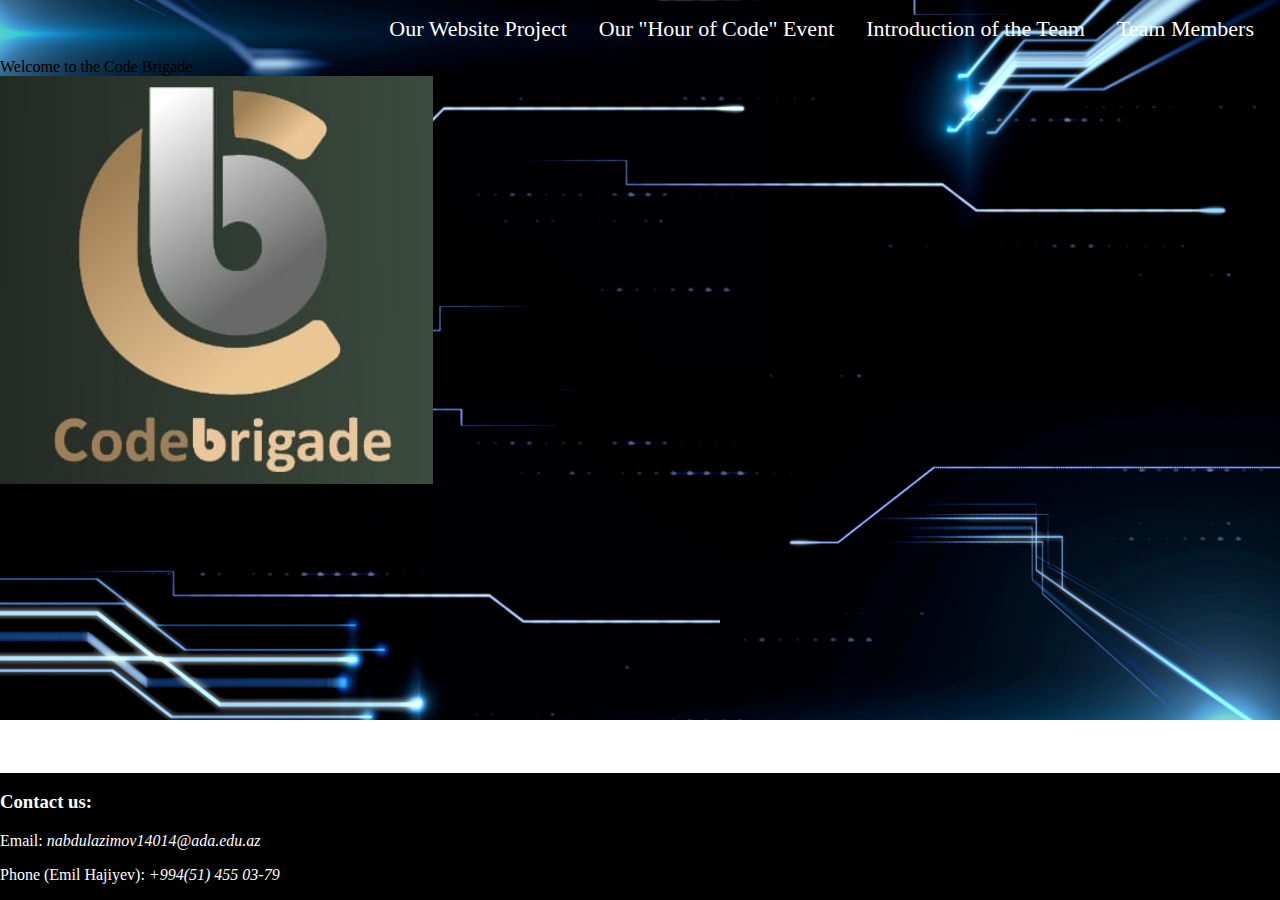
<file: index.html>
<!DOCTYPE html>
<html lang="en">
<head>
    <meta charset="UTF-8"/>
    <meta content="IE=edge" http-equiv="X-UA-Compatible"/>
    <meta content="width=device-width, initial-scale=1.0" name="viewport"/>
    <title>Main Menu</title>
    <link href="css/style.css" rel="stylesheet"/>
</head>
<body>
<header>

    <ul>
        <li>
            <a href="about_team_members.html">Team Members</a>
        </li>
        <li>
            <a href="introduction_to_team.html">Introduction of the Team</a>
        </li>
        <li>
            <a href="about_hour_of_code.html">Our "Hour of Code" Event</a>
        </li>
        <li>
            <a href="about_website.html">Our Website Project</a>
        </li>
    </ul>

</header>


<div class="content">

    <div id="content-header-info">
        <span> Welcome to the Code Brigade </span>
    </div>
	 <div>
		 <img id="main-logo" src="media/logo.png">
	 </div>

    <div id="content-info">
        <span> Make it work, make it right, make it fast </span>
    </div>

</div>

<footer>
   <div class="footer-item-container">
        <div class="contact">
            <h3>Contact us:</h3>
            <p>
               <span class="contact-name-item">Email:</span>
               <i><a href="mailto: nabdulazimov14014@ada.edu.az" style="color:white; text-decoration:none;">nabdulazimov14014@ada.edu.az</a></i>
            </p>
            <p>
               <span class="contact-name-item">Phone (Emil Hajiyev): </span><i>+994(51) 455 03-79</i>
            </p>
        </div>
   </div>

</footer>
</body>
</html>
</file>
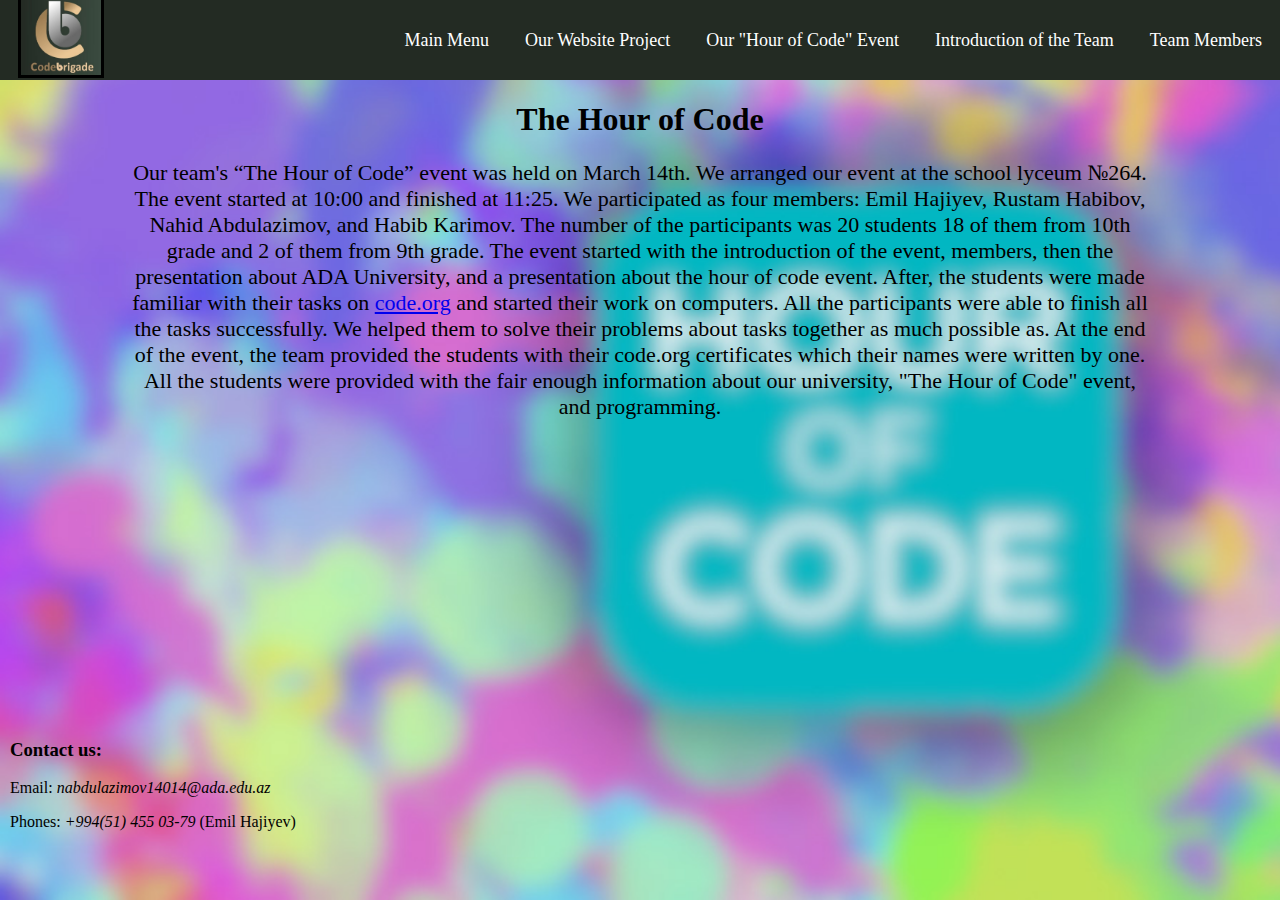
<file: about_hour_of_code.html>
<!DOCTYPE html>
<html lang="en">
<head>
    <meta charset="UTF-8"/>
    <meta content="IE=edge" http-equiv="X-UA-Compatible"/>
    <meta content="width=device-width, initial-scale=1.0" name="viewport"/>
    <title>The Hour of Code</title>
    <link href="css/content-pages.css" rel="stylesheet"/>
</head>
<body style="background-image: url('media/hour-of-code-background_edited.jpg'); background-repeat: no-repeat; background-size:cover">
<header>

    <ul>
        <li style="float: left;">
            <a href="index.html">
                <img style="width: 80px;" src="media/logo.png" alt="Logo">
            </a>
        </li>
        <li>
            <a href="about_team_members.html">Team Members</a>
        </li>
        <li>
            <a href="introduction_to_team.html">Introduction of the Team</a>
        </li>
        <li>
            <a href="about_hour_of_code.html">Our "Hour of Code" Event</a>
        </li>
        <li>
            <a href="about_website.html">Our Website Project</a>
        </li>
		  <li>
			<a href="index.html">Main Menu</a>
		</li>
    </ul>

</header>


<div class="content-container" style="color: black">

    <div class="content">

        <div class="content-header">
            <h1>The Hour of Code</h1>
        </div>
        <div class="content-body">
            <p style="font-size:22px;">Our team's “The Hour of Code” event was held on March 14th. We arranged our event at the school lyceum №264.
				 The event started at 10:00 and finished at 11:25. We participated as four members: Emil Hajiyev, Rustam Habibov, 
				 Nahid Abdulazimov, and Habib Karimov. The number of the participants was 20 students 18 of them from 10th grade 
				 and 2 of them from 9th grade. The event started with the introduction of the event, members, then the presentation 
				 about ADA University, and a presentation about the hour of code event. After, the students were made familiar with 
				 their tasks on <a href="https://code.org/" target="_blank">code.org</a> and started their work on computers. All the participants were able to finish all the tasks 
				 successfully. We helped them to solve their problems about tasks together as much possible as. At the end of the event, 
				 the team provided the students with their code.org certificates which their names were written by one. All the students 
				 were provided with the fair enough information about our university, "The Hour of Code" event, and programming.</p>
        </div>
    </div>

</div>

<footer>

    <div class="footer-item-container">

    </div>
    <div class="footer-item-container">
        <div class="contact" style="color:black;">
            <h3>Contact us:</h3>
            <p>
                <span class="contact-name-item">Email:</span>
                <i><a href="mailto: nabdulazimov14014@ada.edu.az" style="color:black; text-decoration:none;">nabdulazimov14014@ada.edu.az</a></i>
            </p>
            <p>
                <span class="contact-name-item">Phones:</span> <i>+994(51) 455 03-79</i><span> (Emil Hajiyev)</span>
            </p>
        </div>
    </div>

    <div class="footer-item-container">
    </div>

</footer>
</body>
</html>
</file>
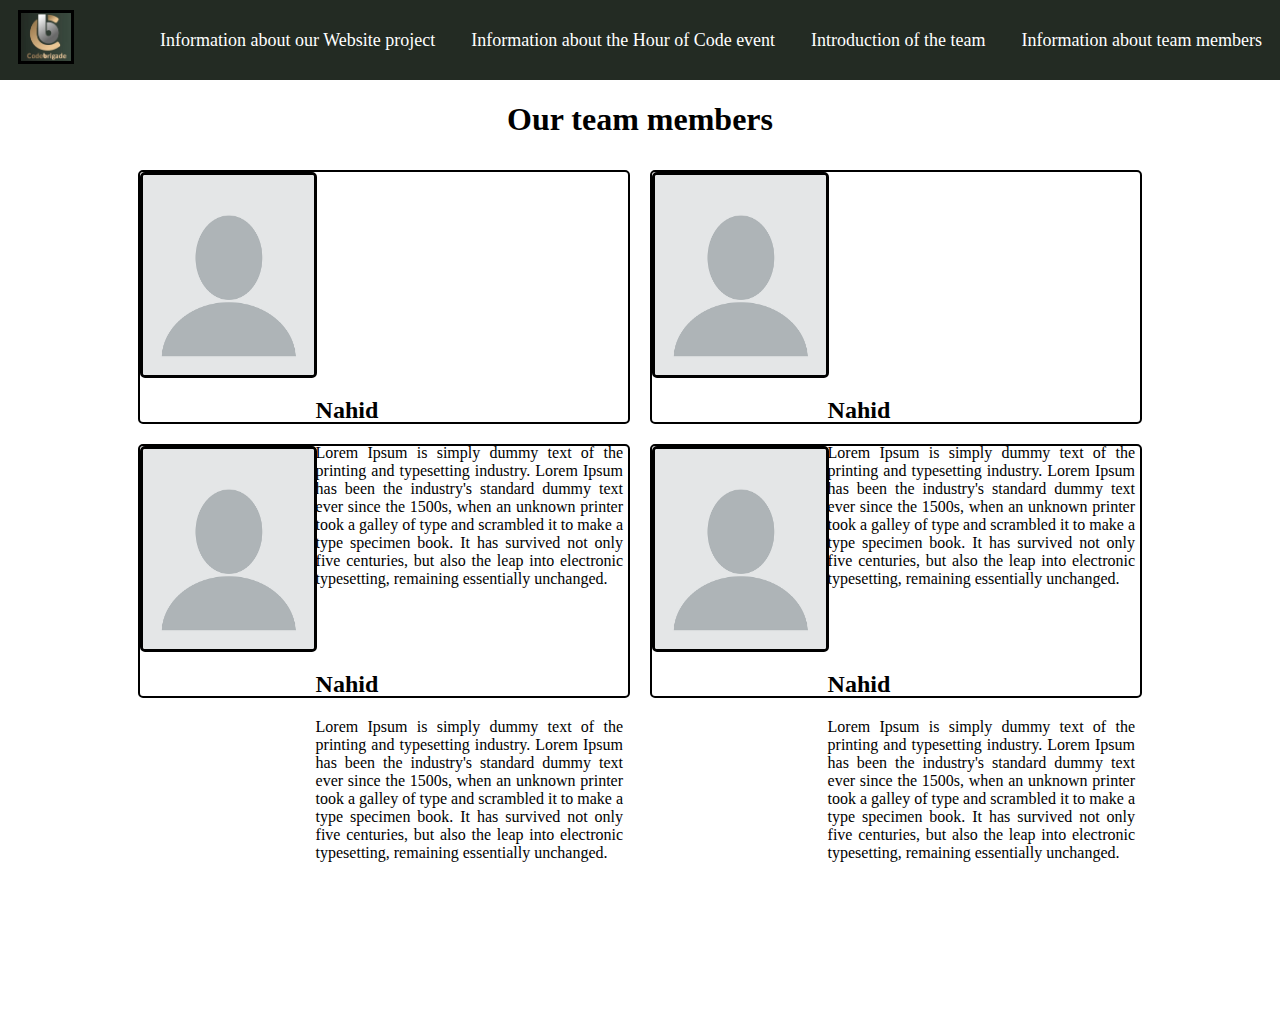
<file: about_team_members.html>
<!DOCTYPE html>
<html lang="en">
<head>
    <meta charset="UTF-8"/>
    <meta content="IE=edge" http-equiv="X-UA-Compatible"/>
    <meta content="width=device-width, initial-scale=1.0" name="viewport"/>
    <title>Code brigade - Team members</title>
    <link href="css/content-pages.css" rel="stylesheet"/>
</head>
<body>
<header>

    <ul>
        <li style="float: left;">
            <a href="index.html">
                <img style="width: 50px;" src="media/logo.png" alt="Logo">
            </a>
        </li>
        <li>
            <a href="about_team_members.html">Information about team members</a>
        </li>
        <li>
            <a href="introduction_to_team.html">Introduction of the team</a>
        </li>
        <li>
            <a href="about_hour_of_code.html">Information about the Hour of Code event</a>
        </li>
        <li>
            <a href="about_website.html">Information about our Website project</a>
        </li>
    </ul>

</header>


<div class="content-container" style="color: black">

    <div class="content">

        <div class="content-header">
            <h1>Our team members</h1>
        </div>
        <div class="content-body">

            <div class="team-member-row">
                <div class="team-member">
                    <div class="team-member-photo">
                        <img style="height: 100%; border-radius: 5px;" src="media/empty_profile_photo.png" alt="Profile photo">
                    </div>

                    <div class="team-member-info">
                        <h2>Nahid</h2>
                        Lorem Ipsum is simply dummy text of the printing and typesetting industry. Lorem Ipsum has been the industry's standard dummy text ever since the 1500s, when an unknown printer took a galley of type and scrambled it to make a type specimen book. It has survived not only five centuries, but also the leap into electronic typesetting, remaining essentially unchanged.
                    </div>
                </div>
                <div class="team-member">
                    <div class="team-member-photo">
                        <img style="height: 100%; border-radius: 5px;" src="media/empty_profile_photo.png" alt="Profile photo">
                    </div>

                    <div class="team-member-info">
                        <h2>Nahid</h2>
                        Lorem Ipsum is simply dummy text of the printing and typesetting industry. Lorem Ipsum has been the industry's standard dummy text ever since the 1500s, when an unknown printer took a galley of type and scrambled it to make a type specimen book. It has survived not only five centuries, but also the leap into electronic typesetting, remaining essentially unchanged.
                    </div>
                </div>
            </div>
            <div class="team-member-row">
                <div class="team-member">
                    <div class="team-member-photo">
                        <img style="height: 100%; border-radius: 5px;" src="media/empty_profile_photo.png" alt="Profile photo">
                    </div>

                    <div class="team-member-info">
                        <h2>Nahid</h2>
                        Lorem Ipsum is simply dummy text of the printing and typesetting industry. Lorem Ipsum has been the industry's standard dummy text ever since the 1500s, when an unknown printer took a galley of type and scrambled it to make a type specimen book. It has survived not only five centuries, but also the leap into electronic typesetting, remaining essentially unchanged.
                    </div>
                </div>
                <div class="team-member">
                    <div class="team-member-photo">
                        <img style="height: 100%; border-radius: 5px;" src="media/empty_profile_photo.png" alt="Profile photo">
                    </div>

                    <div class="team-member-info">
                        <h2>Nahid</h2>
                        Lorem Ipsum is simply dummy text of the printing and typesetting industry. Lorem Ipsum has been the industry's standard dummy text ever since the 1500s, when an unknown printer took a galley of type and scrambled it to make a type specimen book. It has survived not only five centuries, but also the leap into electronic typesetting, remaining essentially unchanged.
                    </div>
                </div>
            </div>

        </div>
    </div>

</div>

<footer>

    <div class="footer-item-container">

    </div>
    <div class="footer-item-container">
        <div class="contact">
            <h3>Contact us:</h3>
            <p>
                <span class="contact-name-item">Email:</span>
                <i><a href="mailto: nabdulazimov14014@ada.edu.az" style="color:white; text-decoration:none;">nabdulazimov14014@ada.edu.az</a></i>
            </p>
            <p>
                <span class="contact-name-item">Phones:</span> <i>+994(55) 555 55-55</i>
            </p>
        </div>
    </div>

    <div class="footer-item-container">
        <div class="shortcuts">
            <h3>Site map:</h3>
            <p><a href="about_team_members.html" class="shortcut-item">Information about team members</a></p>
            <p><a href="introduction_to_team.html" class="shortcut-item">Introduction of the team</a></p>
            <p><a href="about_hour_of_code.html" class="shortcut-item">Preparations for the Hour of Code event</a></p>
            <p><a href="about_website.html" class="shortcut-item">Information about our Website project</a></p>
        </div>
    </div>

    <div class="footer-item-container">
    </div>

</footer>
</body>
</html>
</file>
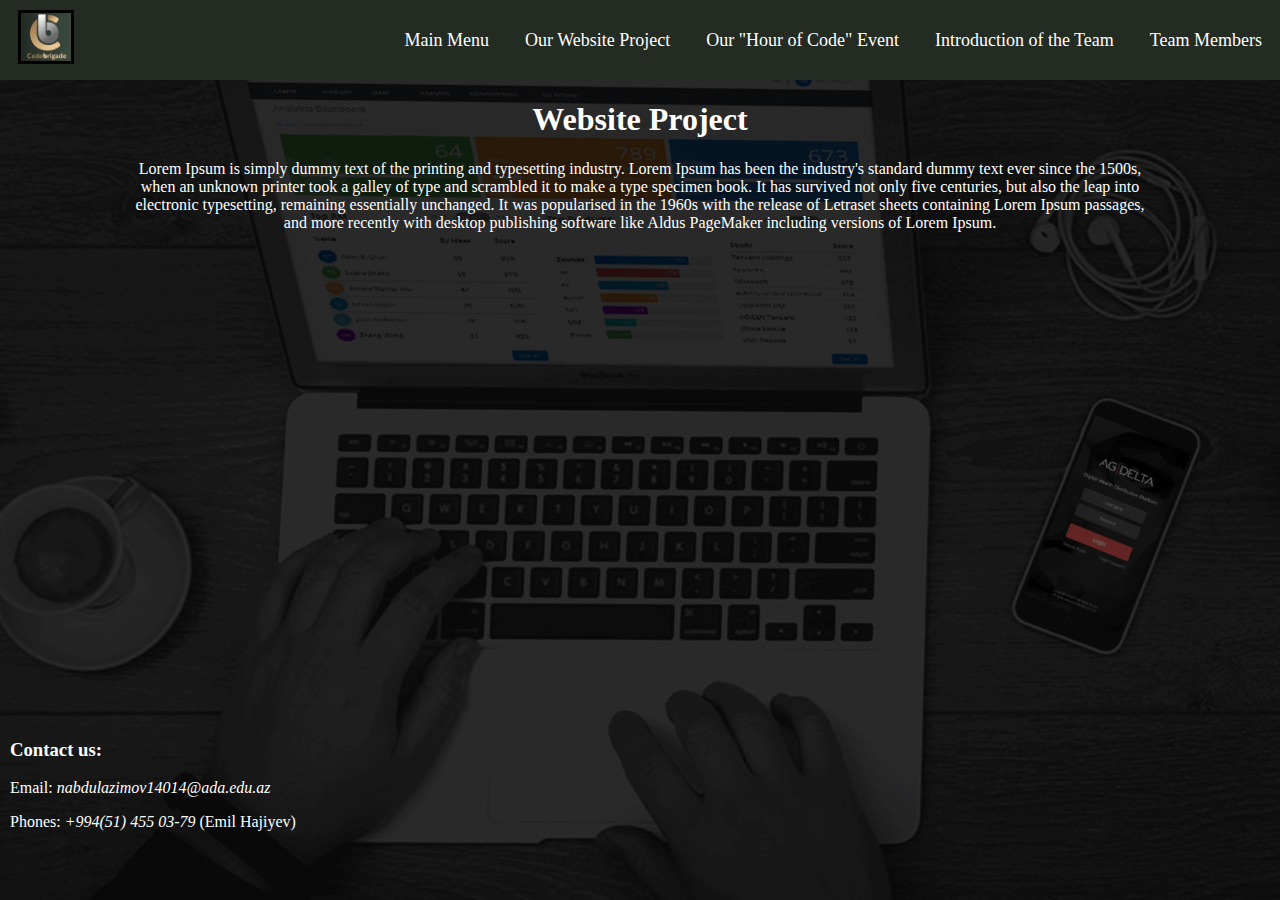
<file: about_website.html>
<!DOCTYPE html>
<html lang="en">

<head>
    <meta charset="UTF-8"/>
    <meta content="IE=edge" http-equiv="X-UA-Compatible"/>
    <meta content="width=device-width, initial-scale=1.0" name="viewport"/>
    <title>Website Project</title>
    <link href="css/content-pages.css" rel="stylesheet"/>
</head>
<body style="background-image: url('media/website_background.jpg')">
<header>

    <ul>
        <li style="float: left;">
            <a href="index.html">
                <img style="width: 50px;" src="media/logo.png" alt="Logo">
            </a>
        </li>
        <li>
            <a href="about_team_members.html">Team Members</a>
        </li>
        <li>
            <a href="introduction_to_team.html">Introduction of the Team</a>
        </li>
        <li>
            <a href="about_hour_of_code.html">Our "Hour of Code" Event</a>
        </li>
        <li>
            <a href="about_website.html">Our Website Project</a>
        </li>
		  <li>
			<a href="index.html">Main Menu</a>
		</li>
    </ul>

</header>


<div class="content-container">

    <div class="content">

        <div class="content-header">
            <h1>Website Project</h1>
        </div>
        <div class="content-body">
            Lorem Ipsum is simply dummy text of the printing and typesetting industry. Lorem Ipsum has been the industry's standard dummy text ever since the 1500s, when an unknown printer took a galley of type and scrambled it to make a type specimen book. It has survived not only five centuries, but also the leap into electronic typesetting, remaining essentially unchanged. It was popularised in the 1960s with the release of Letraset sheets containing Lorem Ipsum passages, and more recently with desktop publishing software like Aldus PageMaker including versions of Lorem Ipsum.
        </div>
    </div>

</div>

<footer>

	<div class="footer-item-container">

	</div>
	<div class="footer-item-container">
		 <div class="contact">
			  <h3>Contact us:</h3>
			  <p>
					<span class="contact-name-item">Email:</span>
					<i><a href="mailto: nabdulazimov14014@ada.edu.az" style="color:white; text-decoration:none;">nabdulazimov14014@ada.edu.az</a></i>
			  </p>
			  <p>
					<span class="contact-name-item">Phones:</span> <i>+994(51) 455 03-79</i><span> (Emil Hajiyev)</span>
			  </p>
		 </div>
	</div>
	<div class="footer-item-container">
	</div>


</footer>
</body>
</html>
</file>
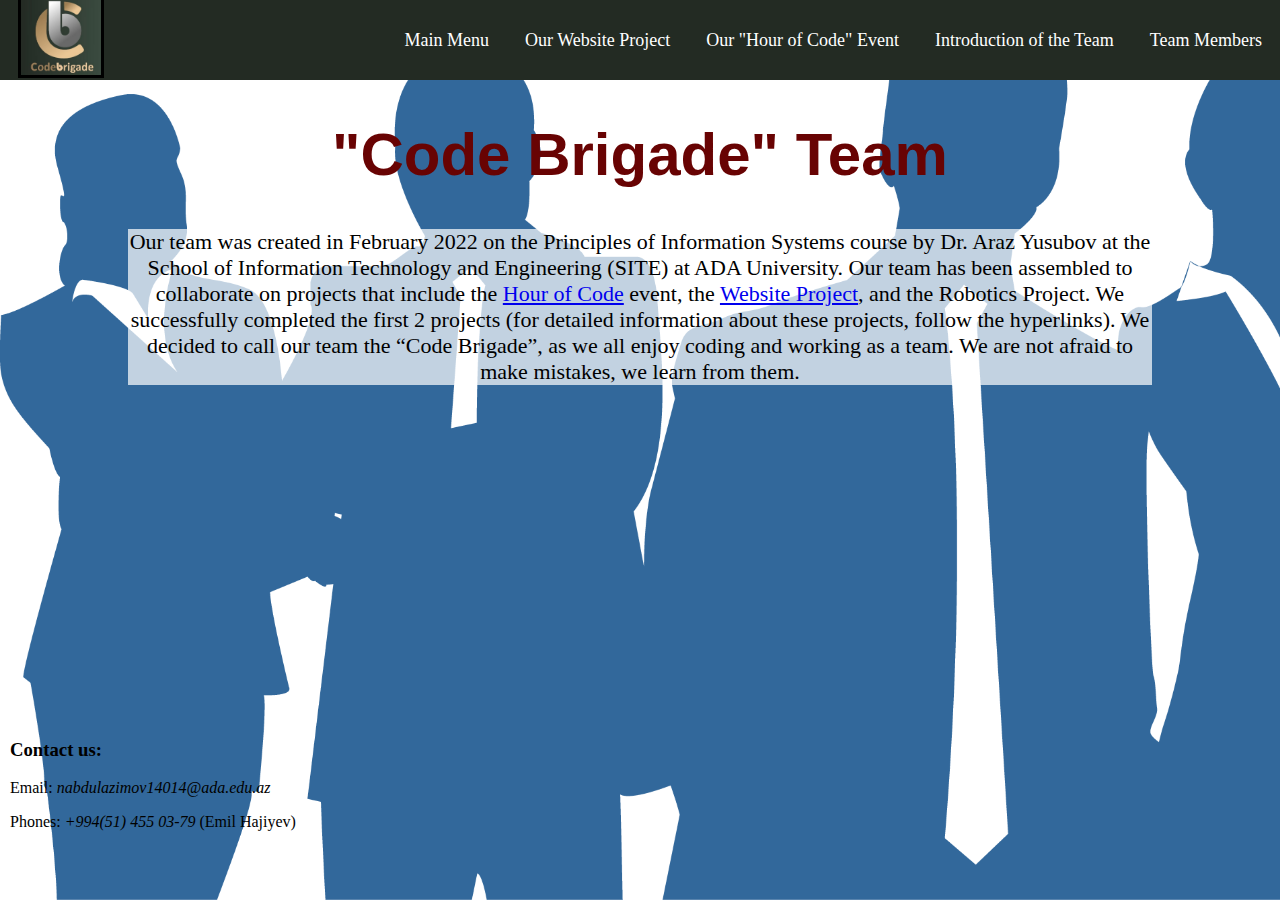
<file: introduction_to_team.html>
<!DOCTYPE html>
<html lang="en">
<head>
    <meta charset="UTF-8"/>
    <meta content="IE=edge" http-equiv="X-UA-Compatible"/>
    <meta content="width=device-width, initial-scale=1.0" name="viewport"/>
    <title>About Team</title>
    <link href="css/content-pages.css" rel="stylesheet"/>
</head>
<body style="background-image: url('media/team_background.png'); background-repeat: no-repeat; background-size:cover">
<header>

    <ul>
        <li style="float: left;">
            <a href="index.html">
                <img style="width: 80px;" src="media/logo.png" alt="Logo">
            </a>
        </li>
        <li>
            <a href="about_team_members.html">Team Members</a>
        </li>
        <li>
            <a href="introduction_to_team.html">Introduction of the Team</a>
        </li>
        <li>
            <a href="about_hour_of_code.html">Our "Hour of Code" Event</a>
        </li>
        <li>
            <a href="about_website.html">Our Website Project</a>
        </li>
		  <li>
			<a href="index.html">Main Menu</a>
		</li>
    </ul>

</header>

<div class="content-container" style="color: black;">

    <div class="content">

        <div class="content-header">
            <h1 id="team_header">"Code Brigade" Team</h1>
        </div>
        <div class="content-body" style="background-color:rgb(255, 255, 255, 0.7); font-size: 22px;">
			 <p>Our team was created in February 2022 on the Principles of Information Systems course 
				by Dr. Araz Yusubov at the School of Information Technology and Engineering (SITE) at ADA University. 
				Our team has been assembled to collaborate on projects that include the <a href="about_hour_of_code.html" target="_blank">Hour of Code</a> event, 
				the <a href="about_website.html" target="_blank">Website Project</a>, and the Robotics Project. We successfully completed the first 2 projects 
				(for detailed information about these projects, follow the hyperlinks). We decided to call our 
				team the “Code Brigade”, as we all enjoy coding and working as a team. We are not afraid to make 
				mistakes, we learn from them.</p>
        </div>
    </div>

</div>

<footer>

    <div class="footer-item-container">

    </div>
    <div class="footer-item-container">
        <div class="contact" style="color:black;">
            <h3>Contact us:</h3>
            <p>
                <span class="contact-name-item">Email:</span>
                <i><a href="mailto: nabdulazimov14014@ada.edu.az" style="color:black; text-decoration:none;">nabdulazimov14014@ada.edu.az</a></i>
            </p>
            <p>
                <span class="contact-name-item">Phones:</span> <i>+994(51) 455 03-79</i><span> (Emil Hajiyev)</span>
            </p>
        </div>
    </div>
</footer>
</body>
</html>
</file>
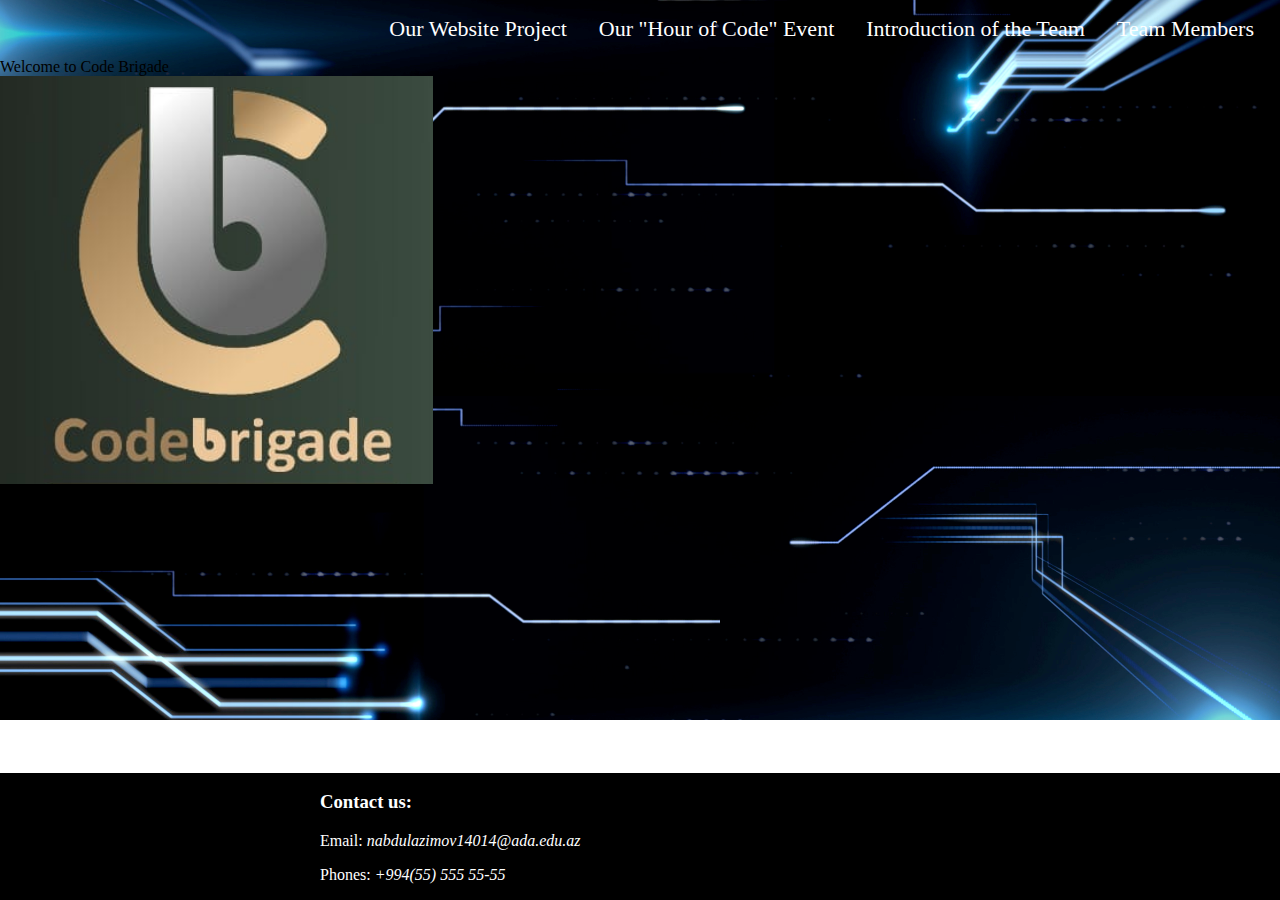
<file: main_menu.html>
<!DOCTYPE html>
<html lang="en">
<head>
    <meta charset="UTF-8"/>
    <meta content="IE=edge" http-equiv="X-UA-Compatible"/>
    <meta content="width=device-width, initial-scale=1.0" name="viewport"/>
    <title>Main Menu</title>
    <link href="css/style.css" rel="stylesheet"/>
</head>
<body>
<header>

    <ul>
        <li>
            <a href="about_team_members.html">Team Members</a>
        </li>
        <li>
            <a href="introduction_to_team.html">Introduction of the Team</a>
        </li>
        <li>
            <a href="about_hour_of_code.html">Our "Hour of Code" Event</a>
        </li>
        <li>
            <a href="about_website.html">Our Website Project</a>
        </li>
    </ul>

</header>


<div class="content">

    <div id="content-header-info">
        <span> Welcome to Code Brigade </span>
    </div>
	 <div>
		 <img id="main-logo" src="media/logo.png">
	 </div>

    <div id="content-info">
        <span> Make it work, make it right, make it fast </span>
    </div>

</div>

<footer>

    <div class="footer-item-container">

    </div>
    <div class="footer-item-container">
        <div class="contact">
            <h3>Contact us:</h3>
            <p>
                <span class="contact-name-item">Email:</span>
                <i><a href="mailto: nabdulazimov14014@ada.edu.az" style="color:white; text-decoration:none;">nabdulazimov14014@ada.edu.az</a></i>
            </p>
            <p>
                <span class="contact-name-item">Phones:</span> <i>+994(55) 555 55-55</i>
            </p>
        </div>
    </div>
    <div class="footer-item-container">
    </div>

</footer>
</body>
</html>
</file>
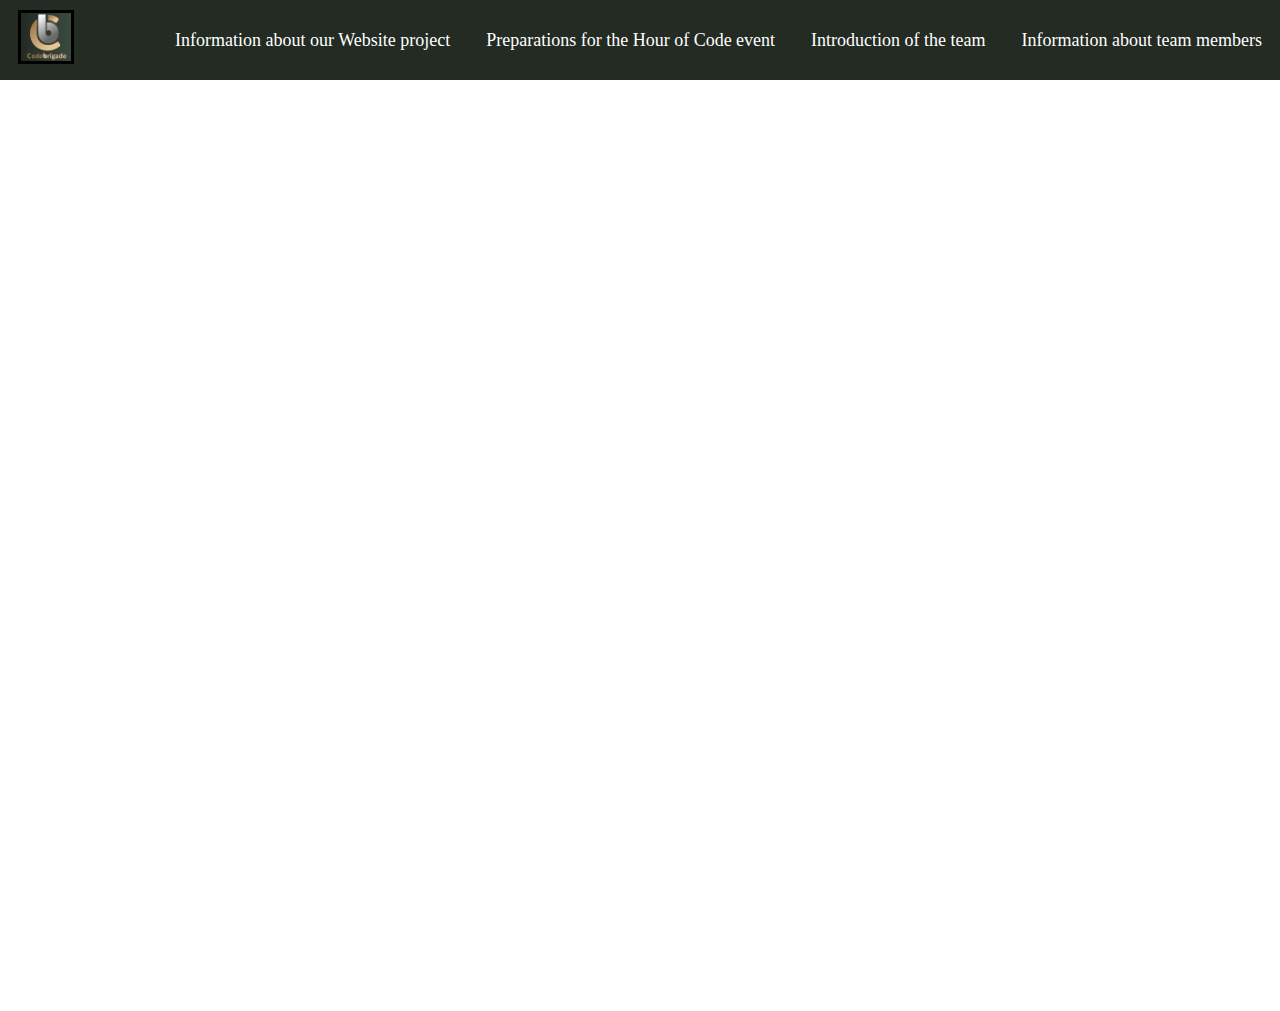
<file: team-members.html>
<!DOCTYPE html>
<html lang="en">
<head>
    <meta charset="UTF-8"/>
    <meta content="IE=edge" http-equiv="X-UA-Compatible"/>
    <meta content="width=device-width, initial-scale=1.0" name="viewport"/>
    <title>Code brigade</title>
    <link href="css/content-pages.css" rel="stylesheet"/>
</head>
<body>
<header>

    <ul>
        <li style="float: left;">
            <a href="index.html">
                <img style="width: 50px;" src="media/logo.png" alt="Logo">
            </a>
        </li>
        <li>
            <a href="team-members.html">Information about team members</a>
        </li>
        <li>
            <a href="team.html">Introduction of the team</a>
        </li>
        <li>
            <a href="code-event.html">Preparations for the Hour of Code event</a>
        </li>
        <li>
            <a href="about.html">Information about our Website project</a>
        </li>
    </ul>

</header>


<div class="content">



</div>

<footer>

    <div class="footer-item-container">

    </div>
    <div class="footer-item-container">
        <div class="contact">
            <h3>Contact us:</h3>
            <p>
                <span class="contact-name-item">Email:</span>
                <i><a href="mailto: nabdulazimov14014@ada.edu.az" style="color:white; text-decoration:none;">nabdulazimov14014@ada.edu.az</a></i>
            </p>
            <p>
                <span class="contact-name-item">Phones:</span> <i>+994(55) 555 55-55</i>
            </p>
        </div>
    </div>

    <div class="footer-item-container">
        <div class="shortcuts">
            <h3>Site map:</h3>
            <p><span class="shortcut-item">Information about team members</span></p>
            <p><span class="shortcut-item">Introduction of the team</span></p>
            <p><span class="shortcut-item">Preparations for the Hour of Code event</span></p>
            <p><span class="shortcut-item">Information about our Website project</span></p>
        </div>
    </div>

    <div class="footer-item-container">
    </div>

</footer>
</body>
</html>
</file>
<file: css/style.css>
body
{
    background-image: url('../media/background_image1.jpg');
    background-size: cover;
    background-repeat: no-repeat;
    margin:0;
}

header{
    padding: 0 10px;
}

ul {
    list-style-type: none;
    margin: 0;
    padding: 0;
    overflow: hidden;
  }
  
  li {
    float: right;
  }

  li:hover {
    
  }
  
  li a {
    font-size: 22px;
    display: block;
    color: white;
    text-align: center;
    padding: 16px;
    text-decoration: none;
  }
  
  li a:hover {
    transition-duration: .5s;
    font-weight: 600;
    border-bottom: 1px solid white; 
  }
footer
{
    display:flex;
    position: absolute;
    bottom: 0;
    width: 100%;
    text-align: center; 
    height: auto;
    background-color: black;
    color:white;
    font-size:16px;
}

.footer-item-container{
    width:25%;
    text-align:left;
}

.contact-name-item{
    font-weight:500;
}


#main-info{

}
</file>
<file: css/content-pages.css>
html {
	height: 100%;
}

body {
	min-height: 100%;
	margin: 0;
   padding: 0;
}

header {
  padding: 0;
}


ul {
  list-style-type: none;
  margin: 0;
  padding: 0;
  overflow: hidden;
  background-color: #232b23;
  height: 80px;
}

li {
	font-size: 18px;
  float: right;
  display: flex;
  align-items: center;
  height: 80px;
}

li a {
  display: block;
  color: white;
  text-align: center;
  padding: 18px;
  text-decoration: none;
}

li a:hover {
  transition-duration: .5s;
  font-weight: 600;
  border-bottom: 1px solid white;
}

#team_header {
	font-family:'Franklin Gothic Medium', 'Arial Narrow', Arial, sans-serif;
	font-size: 60px;
	color:rgb(104, 3, 3)
}

footer {
		display: block;
		position: absolute;
		bottom: 0;
		margin: auto;
		margin-left: 10px;
		width: 100%;
		text-align: center;
		height: 20%;
		color: white;
		font-size: 16px;
  }


.footer-item-container {
  width: 25%;
  text-align: left;
}

.contact-name-item {
  font-weight: 500;
}
.content-container {
  width: 100%;
  text-align: center;
  color: white;
  margin-bottom: 30px;
  min-height: 450px;
}

.content {
  width: 80%;
  margin-left:10%;
}
.content-header {
  width: 100%;
}
.content-body {
  width: 100%;
}


#content-header-info {
  font-size: 36px;
  color: darkviolet;
  font-weight: 900;
  margin-top: 100px;
  text-align: center;
}

#content-info {
  font-size: 36px;
  color: blueviolet;
  font-weight: 900;
  margin-top: 70px;
  text-align: center;
}


.shortcut-item {
  text-decoration: none;
  color: white;
}


.team-member-row {
  display: flex;
}

.team-member {
  width: 50%;
  border: 2px solid black;
  border-radius:5px;
  height: 250px;
  margin: 10px;
}

.team-member-photo {
  width: 35%;
  border-right: 1px solid black;
  border-radius: 6px;
  float: left;
  height: 80%;
}

.team-member-info {
  text-align:justify;
  padding: 5px;
  float: right;
  width: 63%;
}

img {
	max-width: 100%;
	max-height: 100%;
	border:3px solid black;

}

.hour-code-img {
	display: flex;
	flex-direction: row;	
	margin-left: 200px;
	height: 300px;
	width: 350px;
}
</file>
